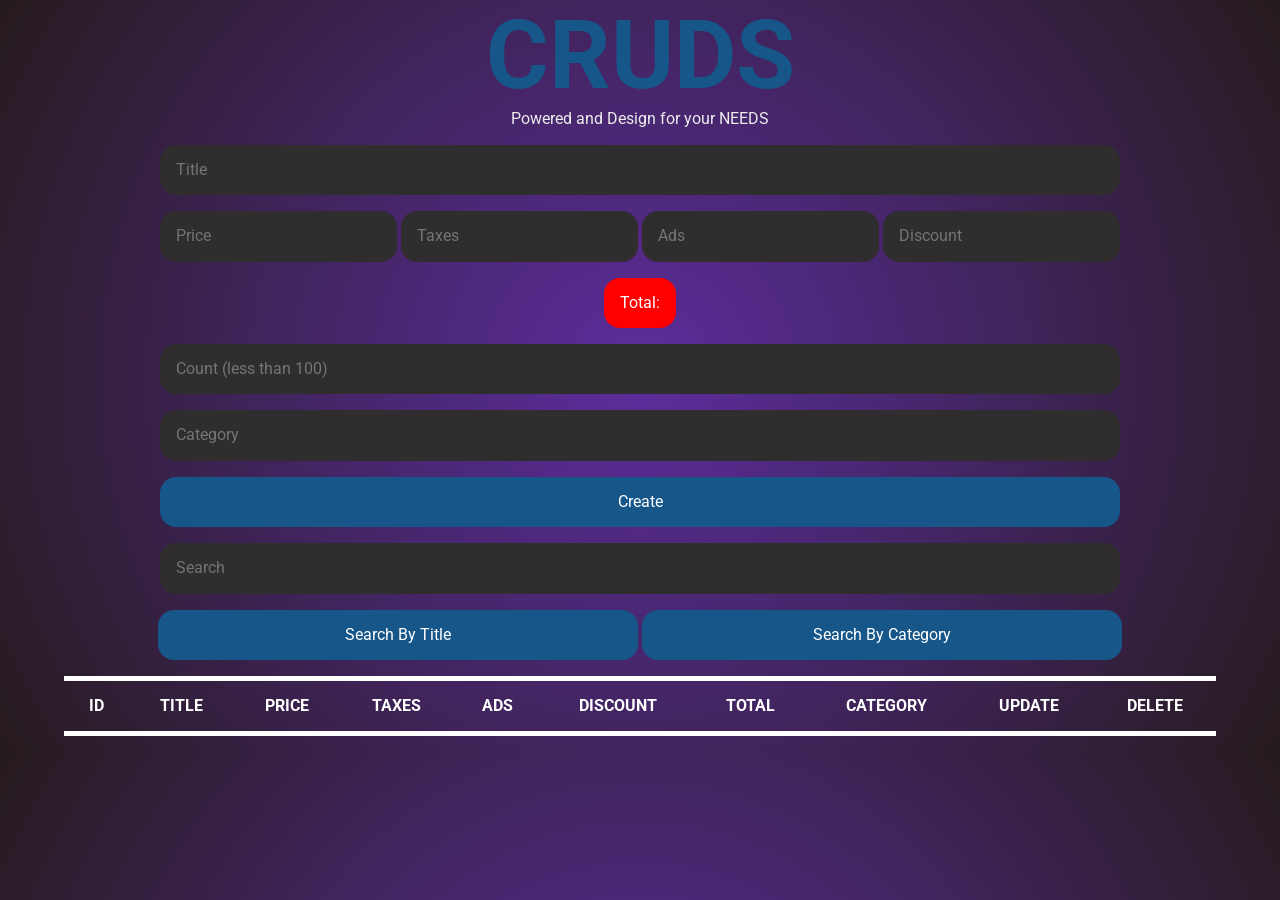
<file: index.html>
<!DOCTYPE html>
<html lang="en">
<head>
    <meta charset="UTF-8">
    <meta http-equiv="X-UA-Compatible" content="IE=edge">
    <meta name="viewport" content="width=device-width, initial-scale=1.0">
    <!-- Main CSS Template File -->
    <link rel="stylesheet" href="main.css">
    <!-- Render All Elements Normally -->
    <link rel="stylesheet" href="normalize.css">
    <!-- Font Awesome Library -->
    <link rel="stylesheet" href="all.min.css">
    <!-- Google Font -->
    <link rel="preconnect" href="https://fonts.googleapis.com">
    <link rel="preconnect" href="https://fonts.gstatic.com" crossorigin>
    <link href="https://fonts.googleapis.com/css2?family=Roboto:ital,wght@0,100;0,300;0,400;0,500;0,700;0,900;1,100;1,300;1,400;1,500;1,700;1,900&display=swap" rel="stylesheet">
    <title>CRUDS</title>
</head>
<body>
  <div class="container">
    <h1>CRUDS</h1>
    <p>Powered and Design for your NEEDS </p>
    <form action="">
      <input type="text" id="title" placeholder="Title">
      <input onkeyup="getTotal()" type="number"  placeholder="Price" id="price">
      <input onkeyup="getTotal()" type="number"  placeholder="Taxes" id="taxes">
      <input onkeyup="getTotal()" type="number"  placeholder="Ads" id="ads">
      <input onkeyup="getTotal()" type="number"  placeholder="Discount" id="discount">
      <div class="total">Total: <span id="total"></span></div>
      <input type="number" id="count" placeholder="Count (less than 100) ">
      <input type="text"  placeholder="Category" id="category">
      <input type="submit" onclick="CreateProd()"  value="Create" id="create">
      <input type="search" onkeyup="searchData(this.value)" placeholder="Search" id="search">
      <button id='title' onclick="getSearchMood(this.id)">Search By Title</button>
      <button id = 'category' onclick="getSearchMood(this.id)">Search By Category</button>
    </form>
  </div>
  <div class="display">
    <table>
      <thead>
        <tr>
          <th>ID</th>
          <th>TITLE</th>
          <th>PRICE</th>
          <th>TAXES</th>
          <th>ADS</th>
          <th>DISCOUNT</th>
          <th>TOTAL</th>
          <th>CATEGORY</th>
          <th>UPDATE</th>
          <th>DELETE</th>
        </tr>
      </thead>
      <tbody id="tbody">

      </tbody>
      <tfoot></tfoot>
    </table>
  </div>
  <script src="main.js"></script>
</body>
</html>
</file>
<file: main.css>
* {
  box-sizing: border-box;
  font-family: "Roboto", sans-serif;
}

html {
  scroll-behavior: smooth;
}

body {
  background: rgb(92, 45, 157);
  background: radial-gradient(circle, rgb(92, 45, 157) 0%, rgb(38, 27, 30) 100%);
  max-height: -webkit-fit-content;
  max-height: -moz-fit-content;
  max-height: fit-content;
}

.container {
  text-align: center;
}
.container h1 {
  font-size: 6em;
  margin: 0;
  color: #175689;
}
.container p {
  color: rgb(236, 236, 236);
  margin-top: 0;
}
.container form .total {
  background-color: red;
  color: white;
  padding: 1em;
  width: -webkit-fit-content;
  width: -moz-fit-content;
  width: fit-content;
  margin: auto;
  margin-top: 1em;
  border-radius: 1em;
  transition: 0.3s;
}
.container form input {
  margin: auto;
  padding: 1em;
  background-color: rgb(47, 45, 45);
  border: none;
  border-radius: 1em;
  caret-color: #175689;
  color: white;
  transition: 0.5s;
}
.container form input:focus {
  outline: 2px solid rgb(236, 236, 236);
  background-color: #000;
  transform: scale(1.1);
}
.container form input[type=submit] {
  width: 75%;
  color: white;
  background-color: #175689;
  transition: 0.5s;
  display: block;
}
.container form input[type=submit]:hover {
  letter-spacing: 2px;
  background-color: #0f4169;
  cursor: pointer;
}
.container form input:nth-child(1) {
  width: 75%;
  display: block;
  margin-bottom: 1em;
}
.container form input:nth-child(2) {
  width: 18.5%;
}
.container form input:nth-child(3) {
  width: 18.5%;
}
.container form input:nth-child(4) {
  width: 18.5%;
}
.container form input:nth-child(5) {
  width: 18.5%;
}
.container form input:nth-child(7) {
  width: 75%;
  display: block;
  margin: 1em auto;
}
.container form input:nth-child(8) {
  width: 75%;
  display: block;
  margin: 1em auto;
}
.container form input:nth-child(10) {
  width: 75%;
  display: block;
  margin-top: 1em;
}
.container form button {
  color: white;
  background-color: #175689;
  transition: 0.5s;
  display: block;
  margin: 1em auto;
  padding: 1em;
  border: none;
  border-radius: 1em;
  caret-color: #175689;
}
.container form button:hover {
  letter-spacing: 2px;
  background-color: #0f4169;
  cursor: pointer;
}
.container form button:nth-child(11) {
  width: 37.5%;
  display: inline-block;
  margin-bottom: 0;
}
.container form button:nth-child(12) {
  width: 37.5%;
  display: inline-block;
  margin-bottom: 0;
}

.display {
  overflow: auto;
}
.display table {
  margin: 1em auto;
  width: 90%;
  color: white;
  border-collapse: collapse;
}
.display table tr {
  text-align: center;
}
.display table th,
.display table td {
  border-top: 5px solid white;
  border-bottom: 5px solid white;
  padding: 1em;
}
.display table button {
  color: white;
  background-color: #175689;
  transition: 0.5s;
  border: none;
  border-radius: 1em;
  padding: 1em;
}
.display table button:hover {
  letter-spacing: 2px;
  background-color: #0f4169;
  cursor: pointer;
}/*# sourceMappingURL=main.css.map */
</file>
